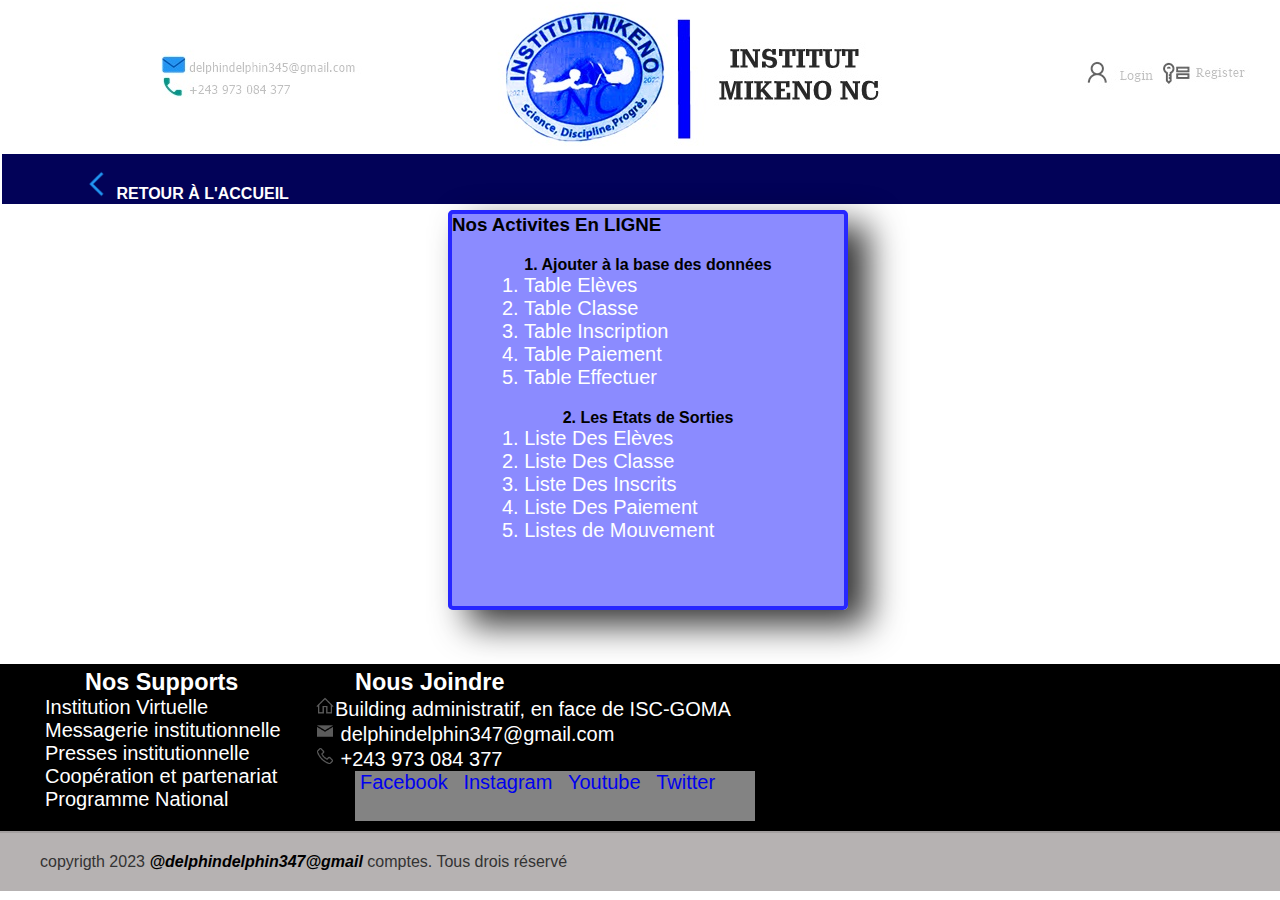
<file: ACTIVITESCOLAIRE.html>
<!DOCTYPE html>
<html lang="en">
<head>
    <meta charset="UTF-8">
    <meta name="viewport" content="width=device-width, initial-scale=1.0">
    <title>Activites Scolaires</title>
    <Link rel="stylesheet" href="EnsStyl.css">
</head>
<body>
    
    <div id = "Header">
        <div class="Menu">
            
            <ul>
                <li class="title"> <a href="Index.html"><img src="icons8_Back_2.ico" alt="Retour"> Retour à l'Accueil</a></li>   
            </ul> 
        </div>
    </div>
<div id="Activites">
    <form >
        <fieldset>
            <table align="Center" >
            <h3>Nos Activites <span>En LIGNE</span></h3>
            <div id="liens">
                <h4>1. Ajouter à la base des données</h4>
                <ul id="links">
                    <li> <a href="Eleves.php"> 1. Table Elèves</a></li>
                    <li><a href="Classe.php">2. Table Classe</a></li>
                    <li><a href="Inscrir.php">3. Table Inscription</a></li>
                    <li><a href="Paiement.php">4. Table Paiement</a></li>
                    <li><a href="Effectuer.php">5. Table Effectuer</a></li>
                    <h4>2. Les Etats de Sorties</h4>
                    <li> <a href="RapportEleve.php"> 1. Liste Des Elèves</a></li>
                    <li><a href="RapportClasse.php">2. Liste Des Classe</a></li>
                    <li><a href="RapportInscrir.php">3. Liste Des Inscrits</a></li>
                    <li><a href="RapportPaiement.php">4. Liste Des Paiement</a></li>
                    <li><a href="RapportEffectuer.php">5. Listes de Mouvement</a></li>
    
                </ul>
            </div>
            
        </fieldset>


    </form>
    </table>
   
</div>
   <br>
   <br>
   <br>
</body>
<footer>
    <div class="Contenu-footer">
        <div class="bloc footer-support">
            <h3>Nos Supports</h3>
            <ul class="liste-support">
                <li> <a href="#">Institution Virtuelle</a> </li>
                <li> <a href="#">Messagerie institutionnelle</a> </li>
                <li> <a href="#">Presses institutionnelle</a> </li>
                 <li> <a href="#">Coopération et partenariat</a> </li>
                <li> <a href="#">Programme National</a> </li>
            </ul>
        </div>
        <div class="blocfooter-joindre">
            <h3>Nous Joindre</h3>
            <ul class="liste-joindre">
                <li> <a href="#"> <img class="Icon" src="icons8_Home_64px.png" width="20px" alt="Home">Building administratif, en face de ISC-GOMA</a> </li>
                <li> <a href="#"><img class="Icon" src="icons8_Envelope_64px.png" width="20px" alt="Mail"> delphindelphin347@gmail.com</a> </li>
                <li> <a href="#"> <img class="Icon" src="icons8_Phone_64px_1.png" width="20px" alt="Telephone"> +243 973 084 377</a> </li>
            </ul>
            <div id="borderpied">
                <ul>
                    <li class="bpied"><a href="#">Facebook</a></li>
                    <li class="bpied"><a href="#">Instagram</a></li>
                    <li class="bpied"><a href="#">Youtube</a></li>
                    <li class="bpied"><a href="#">Twitter</a></li>
                </ul>
            </div>
        </div>
    </div>
    <div class="copyrigth">
        <p>copyrigth 2023 <a href = "#"> @delphindelphin347@gmail</a> comptes. Tous drois réservé</p>
    </div>
</footer>
</html>
</file>
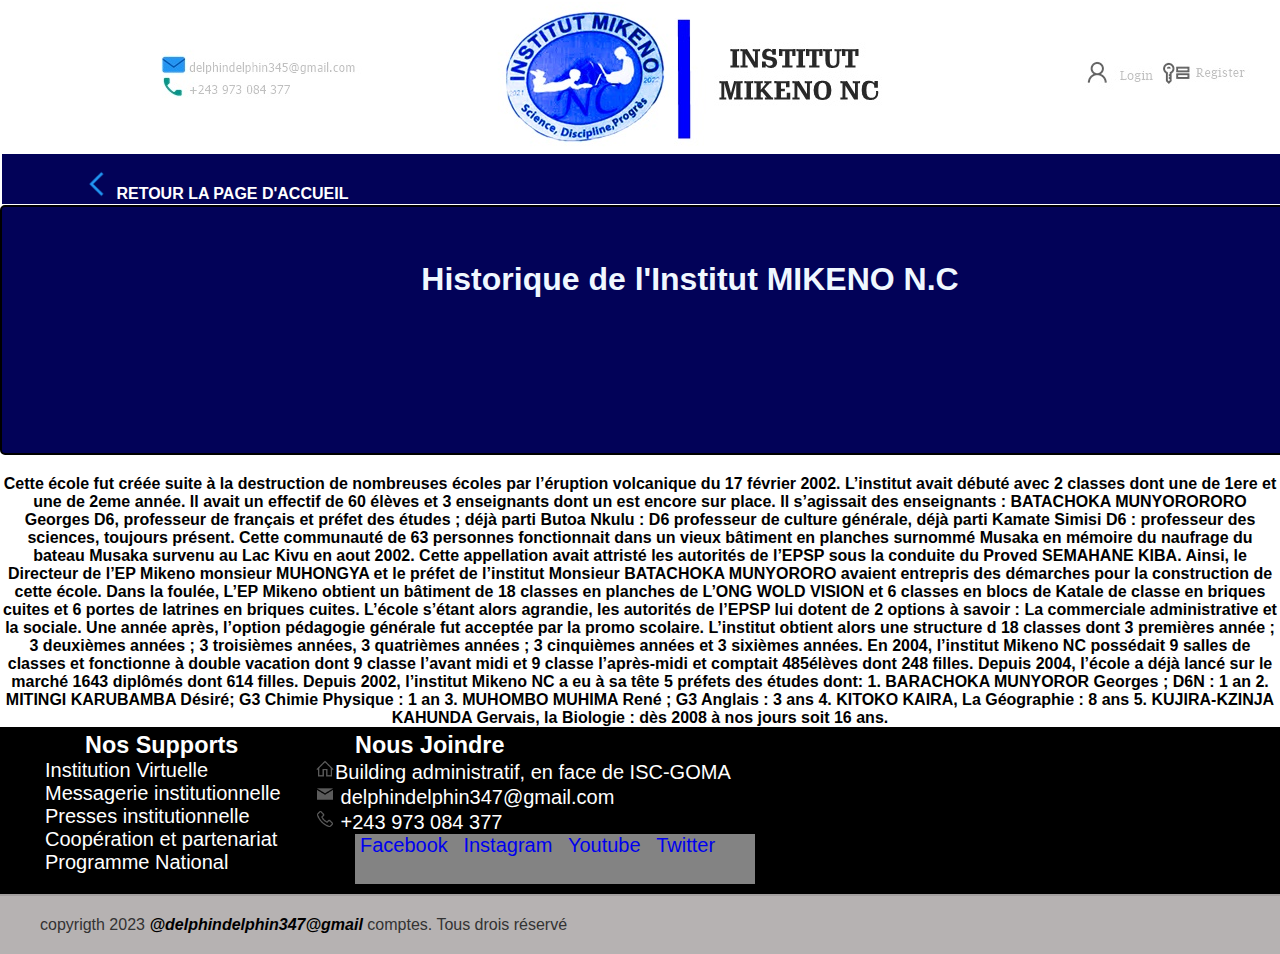
<file: Historique.html>
<!DOCTYPE html>
<html lang="en">
<head>
    <meta charset="UTF-8">
    <meta name="viewport" content="width=device-width, initial-scale=1.0">
    <title>Historique</title>
    <Link rel="stylesheet" href="histori.css">
</head>
<body>
    <div id = "Header">
        <div class="Menu">
            <ul>
                <li class="title"> <a href="Index.html"><img src="icons8_Back_2.ico" alt="Retour"> Retour la page D'accueil</a></li>   
            </ul> 
        </div>
    </div>
    
<div id="part1">
    <br>
    <br>
    <br>
    <h1>Historique de l'Institut MIKENO N.C</h1></div>
<div id="part2"><h4>Cette école fut créée suite à la destruction de nombreuses écoles par l’éruption volcanique du 17 février 2002.
    L’institut avait débuté avec 2 classes dont une de 1ere et une de 2eme année. Il avait un effectif de 60 élèves et 3 enseignants dont un est encore sur place. 
    Il s’agissait des enseignants :
    BATACHOKA MUNYORORORO Georges D6, professeur de français et préfet des études ; déjà parti
    Butoa Nkulu : D6 professeur de culture générale, déjà parti
    Kamate Simisi D6 : professeur des sciences, toujours présent.
    Cette communauté de 63 personnes fonctionnait dans un vieux bâtiment en planches surnommé Musaka en mémoire du naufrage du bateau Musaka survenu au Lac Kivu en aout 2002. Cette appellation avait attristé les autorités de l’EPSP sous la conduite du Proved SEMAHANE KIBA.
    Ainsi, le Directeur de l’EP Mikeno monsieur MUHONGYA et le préfet de l’institut Monsieur BATACHOKA MUNYORORO avaient entrepris des démarches pour la construction de cette école. Dans la foulée, L’EP Mikeno obtient un bâtiment de 18 classes en planches de L’ONG WOLD VISION et 6 classes en blocs de Katale de classe en briques cuites et 6 portes de latrines en briques cuites. L’école s’étant alors agrandie, les autorités de l’EPSP lui dotent de 2 options à savoir : La commerciale administrative et la sociale. Une année après, l’option pédagogie générale fut acceptée par la promo scolaire. L’institut obtient alors une structure d 18 classes dont 3 premières année ; 3 deuxièmes années ; 3 troisièmes années, 3 quatrièmes années ; 3 cinquièmes années et 3 sixièmes années.
    En 2004, l’institut Mikeno NC possédait 9 salles de classes et fonctionne à double vacation dont 9 classe l’avant midi et 9 classe l’après-midi et comptait 485élèves dont 248 filles. Depuis 2004, l’école a déjà lancé sur le marché 1643 diplômés dont 614 filles.
    Depuis 2002, l’institut Mikeno NC a eu à sa tête 5 préfets des études dont: 
    
    1. BARACHOKA MUNYOROR Georges ; D6N : 1 an
    2. MITINGI KARUBAMBA Désiré; G3 Chimie Physique : 1 an
    3. MUHOMBO MUHIMA René ; G3 Anglais : 3 ans
    4. KITOKO KAIRA, La Géographie : 8 ans
    5. KUJIRA-KZINJA KAHUNDA Gervais, la Biologie : dès 2008 à nos jours soit 16 ans.
    </h4></div>
<div id="part3"></div>
<div id="part4"></div>
<div id="part5"></div>




</body>
<footer>
    <div class="Contenu-footer">
        <div class="bloc footer-support">
            <h3>Nos Supports</h3>
            <ul class="liste-support">
                <li> <a href="#">Institution Virtuelle</a> </li>
                <li> <a href="#">Messagerie institutionnelle</a> </li>
                <li> <a href="#">Presses institutionnelle</a> </li>
                 <li> <a href="#">Coopération et partenariat</a> </li>
                <li> <a href="#">Programme National</a> </li>
            </ul>
        </div>
        <div class="blocfooter-joindre">
            <h3>Nous Joindre</h3>
            <ul class="liste-joindre">
                <li> <a href="#"> <img class="Icon" src="icons8_Home_64px.png" width="20px" alt="Home">Building administratif, en face de ISC-GOMA</a> </li>
                <li> <a href="#"><img class="Icon" src="icons8_Envelope_64px.png" width="20px" alt="Mail"> delphindelphin347@gmail.com</a> </li>
                <li> <a href="#"> <img class="Icon" src="icons8_Phone_64px_1.png" width="20px" alt="Telephone"> +243 973 084 377</a> </li>
            </ul>
            <div id="borderpied">
                <ul>
                    <li class="bpied"><a href="#">Facebook</a></li>
                    <li class="bpied"><a href="#">Instagram</a></li>
                    <li class="bpied"><a href="#">Youtube</a></li>
                    <li class="bpied"><a href="#">Twitter</a></li>
                </ul>
            </div>
        </div>
    </div>
    <div class="copyrigth">
        <p>copyrigth 2023 <a href = "#"> @delphindelphin347@gmail</a> comptes. Tous drois réservé</p>
    </div>
</footer>
</html>
</file>
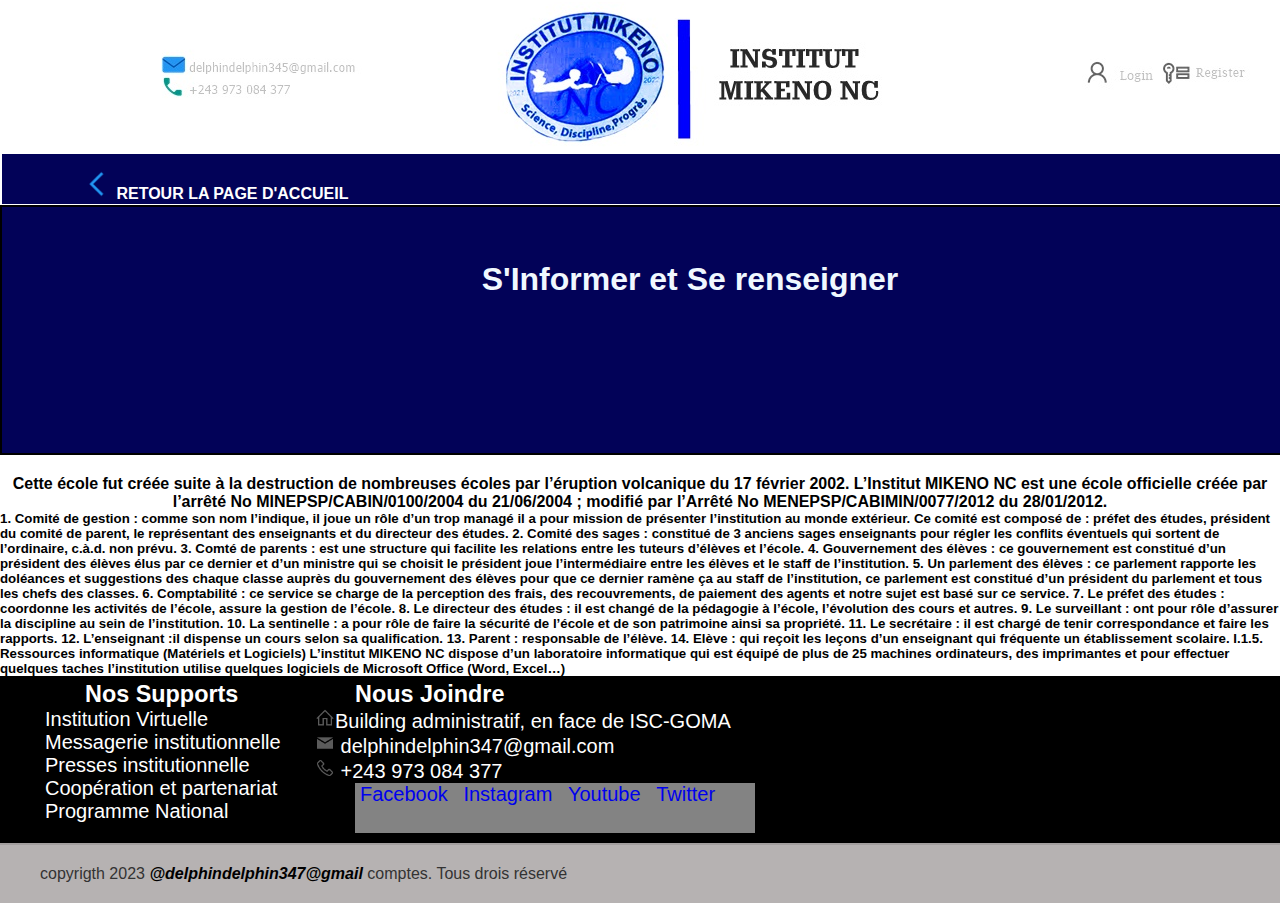
<file: informer.html>
<!DOCTYPE html>
<html lang="en">
<head>
    <meta charset="UTF-8">
    <meta name="viewport" content="width=device-width, initial-scale=1.0">
    <title>Qui Sommes-Nous?</title>
    <Link rel="stylesheet" href="Quisomme.css">
</head>
<body>
    <div id = "Header">
        <div class="Menu">
            <ul>
                <li class="title"> <a href="Index.html"><img src="icons8_Back_2.ico" alt="Retour"> Retour la page D'accueil</a></li>   
            </ul> 
        </div>
    </div>
    
<div id="part1">
    <br>
    <br>
    <br>
    <h1>S'Informer et Se renseigner</h1></div>
<div id="part2"><h4>Cette école fut créée suite à la destruction de nombreuses écoles par l’éruption volcanique du 17 février 2002.
    L’Institut MIKENO NC est une école officielle créée par l’arrêté No MINEPSP/CABIN/0100/2004 du 21/06/2004 ; modifié par l’Arrêté No MENEPSP/CABIMIN/0077/2012 du 28/01/2012.
    </h4>
    <h5>1. Comité de gestion : comme son nom l’indique, il joue un rôle d’un trop managé il a pour mission de présenter l’institution au monde extérieur. Ce comité est composé de : préfet des études, président du comité de parent, le représentant des enseignants et du directeur des études.
        2. Comité des sages : constitué de 3 anciens sages enseignants pour régler les conflits éventuels qui sortent de l’ordinaire, c.à.d. non prévu.
        3. Comté de parents : est une structure qui facilite les relations entre les tuteurs d’élèves et l’école.
        4. Gouvernement des élèves : ce gouvernement est constitué d’un président des élèves élus par ce dernier et d’un ministre qui se choisit le président joue l’intermédiaire entre les élèves et le staff de l’institution. 
        5. Un parlement des élèves : ce parlement rapporte les doléances et suggestions des chaque classe auprès du gouvernement des élèves pour que ce dernier ramène ça au staff de l’institution, ce parlement est constitué d’un président du parlement et tous les chefs des classes.
        6. Comptabilité : ce service se charge de la perception des frais, des recouvrements, de paiement des agents et notre sujet est basé sur ce service.
        7. Le préfet des études : coordonne les activités de l’école, assure la gestion de l’école.
        8. Le directeur des études : il est changé de la pédagogie à l’école, l’évolution des cours et autres.
        9. Le surveillant : ont pour rôle d’assurer la discipline au sein de l’institution.
        10. La sentinelle : a pour rôle de faire la sécurité de l’école et de son patrimoine ainsi sa propriété.
        11. Le secrétaire : il est chargé de tenir correspondance et faire les rapports.
        12. L’enseignant :il dispense un cours selon sa qualification.
        13. Parent : responsable de l’élève.
        14. Elève : qui reçoit les leçons d’un enseignant qui fréquente un établissement scolaire.
         I.1.5. Ressources informatique (Matériels et Logiciels)
            L’institut MIKENO NC dispose d’un laboratoire informatique qui est équipé de plus de 25 machines ordinateurs, des imprimantes et pour effectuer quelques taches l’institution utilise quelques logiciels de Microsoft Office (Word, Excel…)
        </h5>
</div>
<div id="part3"></div>
<div id="part4"></div>
<div id="part5"></div>




</body>
<footer>
    <div class="Contenu-footer">
        <div class="bloc footer-support">
            <h3>Nos Supports</h3>
            <ul class="liste-support">
                <li> <a href="#">Institution Virtuelle</a> </li>
                <li> <a href="#">Messagerie institutionnelle</a> </li>
                <li> <a href="#">Presses institutionnelle</a> </li>
                 <li> <a href="#">Coopération et partenariat</a> </li>
                <li> <a href="#">Programme National</a> </li>
            </ul>
        </div>
        <div class="blocfooter-joindre">
            <h3>Nous Joindre</h3>
            <ul class="liste-joindre">
                <li> <a href="#"> <img class="Icon" src="icons8_Home_64px.png" width="20px" alt="Home">Building administratif, en face de ISC-GOMA</a> </li>
                <li> <a href="#"><img class="Icon" src="icons8_Envelope_64px.png" width="20px" alt="Mail"> delphindelphin347@gmail.com</a> </li>
                <li> <a href="#"> <img class="Icon" src="icons8_Phone_64px_1.png" width="20px" alt="Telephone"> +243 973 084 377</a> </li>
            </ul>
            <div id="borderpied">
                <ul>
                    <li class="bpied"><a href="#">Facebook</a></li>
                    <li class="bpied"><a href="#">Instagram</a></li>
                    <li class="bpied"><a href="#">Youtube</a></li>
                    <li class="bpied"><a href="#">Twitter</a></li>
                </ul>
            </div>
        </div>
    </div>
    <div class="copyrigth">
        <p>copyrigth 2023 <a href = "#"> @delphindelphin347@gmail</a> comptes. Tous drois réservé</p>
    </div>
</footer>
</html>
</file>
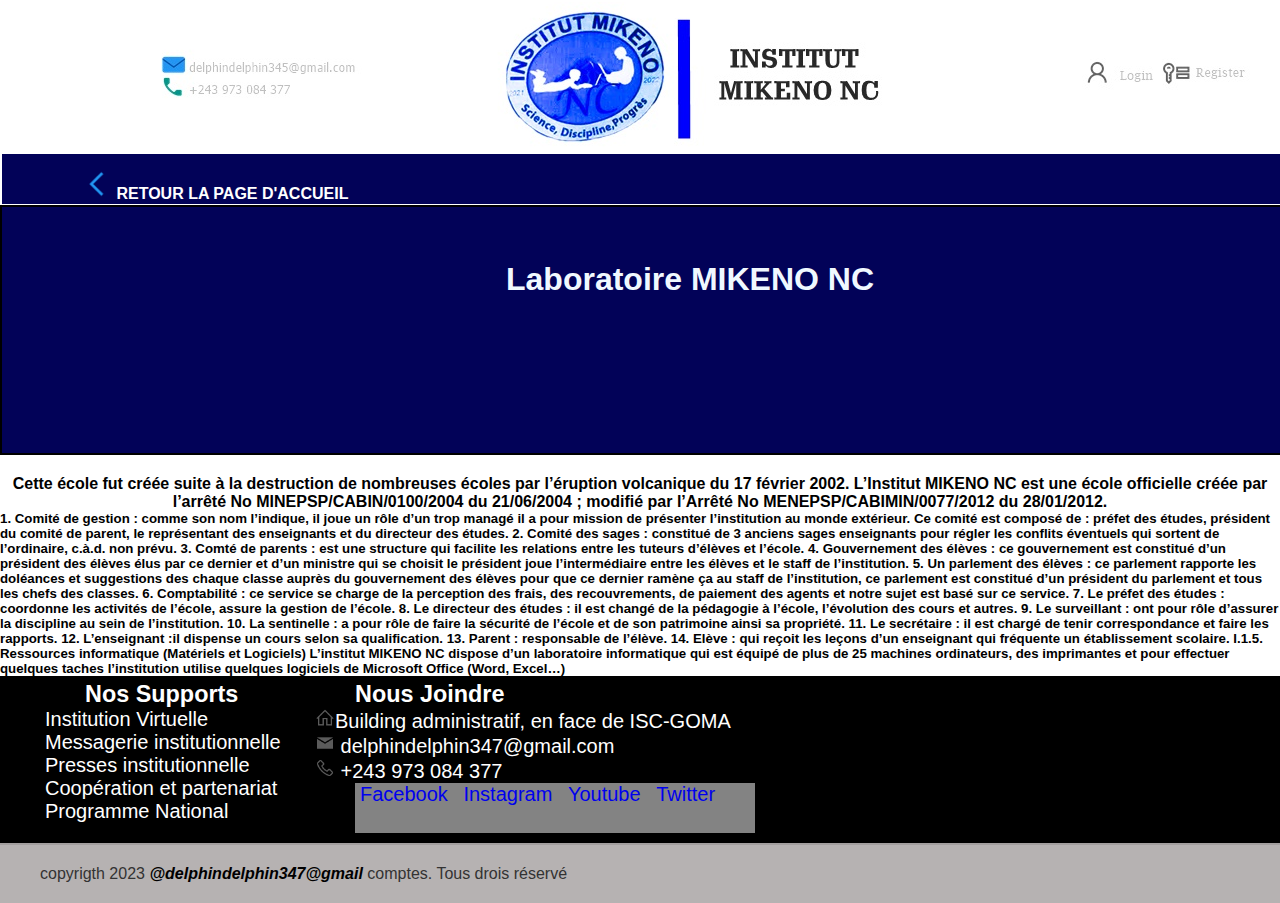
<file: labo.html>
<!DOCTYPE html>
<html lang="en">
<head>
    <meta charset="UTF-8">
    <meta name="viewport" content="width=device-width, initial-scale=1.0">
    <title>Qui Sommes-Nous?</title>
    <Link rel="stylesheet" href="Quisomme.css">
</head>
<body>
    <div id = "Header">
        <div class="Menu">
            <ul>
                <li class="title"> <a href="Index.html"><img src="icons8_Back_2.ico" alt="Retour"> Retour la page D'accueil</a></li>   
            </ul> 
        </div>
    </div>
    
<div id="part1">
    <br>
    <br>
    <br>
    <h1>Laboratoire MIKENO NC</h1></div>
<div id="part2"><h4>Cette école fut créée suite à la destruction de nombreuses écoles par l’éruption volcanique du 17 février 2002.
    L’Institut MIKENO NC est une école officielle créée par l’arrêté No MINEPSP/CABIN/0100/2004 du 21/06/2004 ; modifié par l’Arrêté No MENEPSP/CABIMIN/0077/2012 du 28/01/2012.
    </h4>
    <h5>1. Comité de gestion : comme son nom l’indique, il joue un rôle d’un trop managé il a pour mission de présenter l’institution au monde extérieur. Ce comité est composé de : préfet des études, président du comité de parent, le représentant des enseignants et du directeur des études.
        2. Comité des sages : constitué de 3 anciens sages enseignants pour régler les conflits éventuels qui sortent de l’ordinaire, c.à.d. non prévu.
        3. Comté de parents : est une structure qui facilite les relations entre les tuteurs d’élèves et l’école.
        4. Gouvernement des élèves : ce gouvernement est constitué d’un président des élèves élus par ce dernier et d’un ministre qui se choisit le président joue l’intermédiaire entre les élèves et le staff de l’institution. 
        5. Un parlement des élèves : ce parlement rapporte les doléances et suggestions des chaque classe auprès du gouvernement des élèves pour que ce dernier ramène ça au staff de l’institution, ce parlement est constitué d’un président du parlement et tous les chefs des classes.
        6. Comptabilité : ce service se charge de la perception des frais, des recouvrements, de paiement des agents et notre sujet est basé sur ce service.
        7. Le préfet des études : coordonne les activités de l’école, assure la gestion de l’école.
        8. Le directeur des études : il est changé de la pédagogie à l’école, l’évolution des cours et autres.
        9. Le surveillant : ont pour rôle d’assurer la discipline au sein de l’institution.
        10. La sentinelle : a pour rôle de faire la sécurité de l’école et de son patrimoine ainsi sa propriété.
        11. Le secrétaire : il est chargé de tenir correspondance et faire les rapports.
        12. L’enseignant :il dispense un cours selon sa qualification.
        13. Parent : responsable de l’élève.
        14. Elève : qui reçoit les leçons d’un enseignant qui fréquente un établissement scolaire.
         I.1.5. Ressources informatique (Matériels et Logiciels)
            L’institut MIKENO NC dispose d’un laboratoire informatique qui est équipé de plus de 25 machines ordinateurs, des imprimantes et pour effectuer quelques taches l’institution utilise quelques logiciels de Microsoft Office (Word, Excel…)
        </h5>
</div>
<div id="part3"></div>
<div id="part4"></div>
<div id="part5"></div>




</body>
<footer>
    <div class="Contenu-footer">
        <div class="bloc footer-support">
            <h3>Nos Supports</h3>
            <ul class="liste-support">
                <li> <a href="#">Institution Virtuelle</a> </li>
                <li> <a href="#">Messagerie institutionnelle</a> </li>
                <li> <a href="#">Presses institutionnelle</a> </li>
                 <li> <a href="#">Coopération et partenariat</a> </li>
                <li> <a href="#">Programme National</a> </li>
            </ul>
        </div>
        <div class="blocfooter-joindre">
            <h3>Nous Joindre</h3>
            <ul class="liste-joindre">
                <li> <a href="#"> <img class="Icon" src="icons8_Home_64px.png" width="20px" alt="Home">Building administratif, en face de ISC-GOMA</a> </li>
                <li> <a href="#"><img class="Icon" src="icons8_Envelope_64px.png" width="20px" alt="Mail"> delphindelphin347@gmail.com</a> </li>
                <li> <a href="#"> <img class="Icon" src="icons8_Phone_64px_1.png" width="20px" alt="Telephone"> +243 973 084 377</a> </li>
            </ul>
            <div id="borderpied">
                <ul>
                    <li class="bpied"><a href="#">Facebook</a></li>
                    <li class="bpied"><a href="#">Instagram</a></li>
                    <li class="bpied"><a href="#">Youtube</a></li>
                    <li class="bpied"><a href="#">Twitter</a></li>
                </ul>
            </div>
        </div>
    </div>
    <div class="copyrigth">
        <p>copyrigth 2023 <a href = "#"> @delphindelphin347@gmail</a> comptes. Tous drois réservé</p>
    </div>
</footer>
</html>
</file>
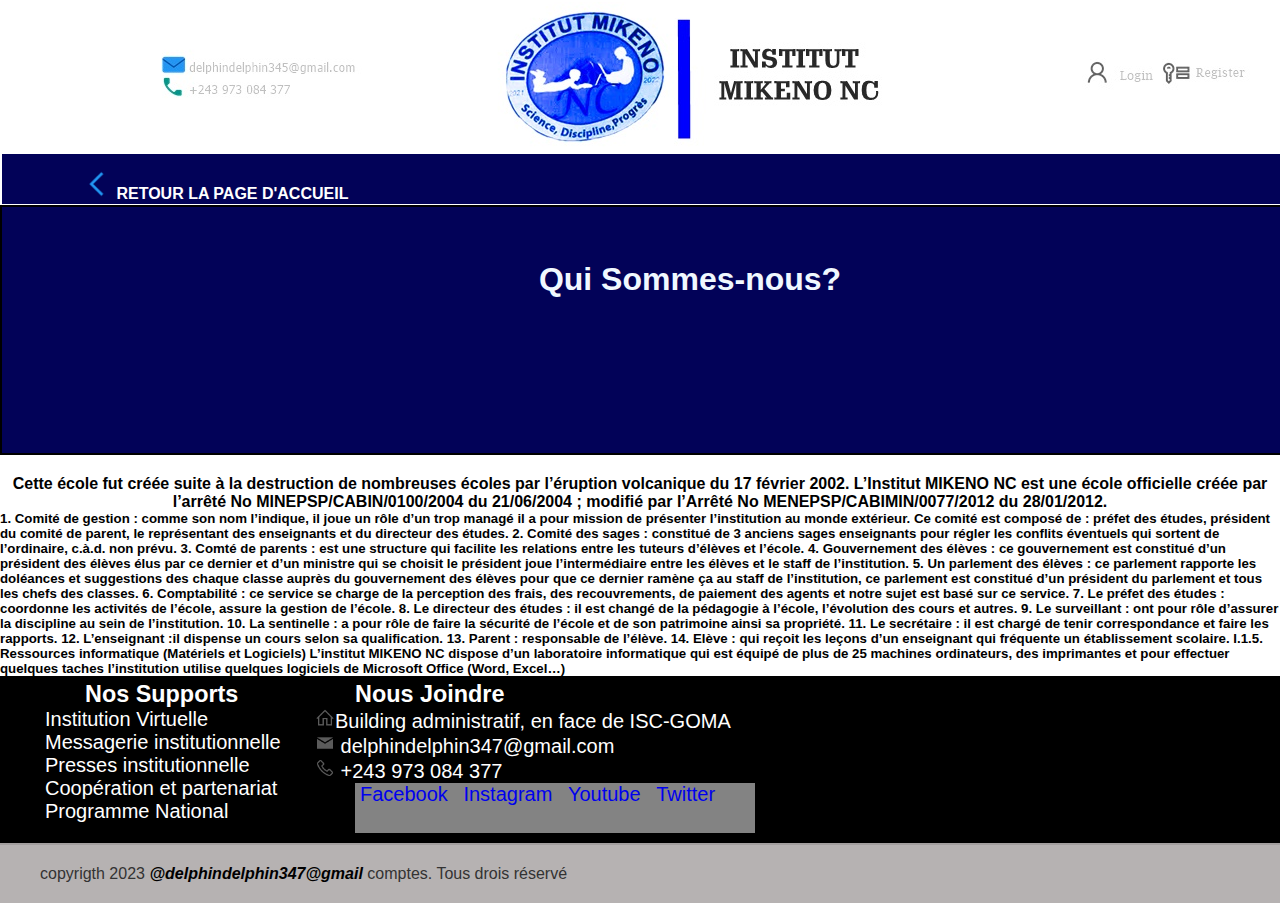
<file: QuiSomme.html>
<!DOCTYPE html>
<html lang="en">
<head>
    <meta charset="UTF-8">
    <meta name="viewport" content="width=device-width, initial-scale=1.0">
    <title>Qui Sommes-Nous?</title>
    <Link rel="stylesheet" href="Quisomme.css">
</head>
<body>
    <div id = "Header">
        <div class="Menu">
            <ul>
                <li class="title"> <a href="Index.html"><img src="icons8_Back_2.ico" alt="Retour"> Retour la page D'accueil</a></li>   
            </ul> 
        </div>
    </div>
    
<div id="part1">
    <br>
    <br>
    <br>
    <h1>Qui Sommes-nous?</h1></div>
<div id="part2"><h4>Cette école fut créée suite à la destruction de nombreuses écoles par l’éruption volcanique du 17 février 2002.
    L’Institut MIKENO NC est une école officielle créée par l’arrêté No MINEPSP/CABIN/0100/2004 du 21/06/2004 ; modifié par l’Arrêté No MENEPSP/CABIMIN/0077/2012 du 28/01/2012.
    </h4>
    <h5>1. Comité de gestion : comme son nom l’indique, il joue un rôle d’un trop managé il a pour mission de présenter l’institution au monde extérieur. Ce comité est composé de : préfet des études, président du comité de parent, le représentant des enseignants et du directeur des études.
        2. Comité des sages : constitué de 3 anciens sages enseignants pour régler les conflits éventuels qui sortent de l’ordinaire, c.à.d. non prévu.
        3. Comté de parents : est une structure qui facilite les relations entre les tuteurs d’élèves et l’école.
        4. Gouvernement des élèves : ce gouvernement est constitué d’un président des élèves élus par ce dernier et d’un ministre qui se choisit le président joue l’intermédiaire entre les élèves et le staff de l’institution. 
        5. Un parlement des élèves : ce parlement rapporte les doléances et suggestions des chaque classe auprès du gouvernement des élèves pour que ce dernier ramène ça au staff de l’institution, ce parlement est constitué d’un président du parlement et tous les chefs des classes.
        6. Comptabilité : ce service se charge de la perception des frais, des recouvrements, de paiement des agents et notre sujet est basé sur ce service.
        7. Le préfet des études : coordonne les activités de l’école, assure la gestion de l’école.
        8. Le directeur des études : il est changé de la pédagogie à l’école, l’évolution des cours et autres.
        9. Le surveillant : ont pour rôle d’assurer la discipline au sein de l’institution.
        10. La sentinelle : a pour rôle de faire la sécurité de l’école et de son patrimoine ainsi sa propriété.
        11. Le secrétaire : il est chargé de tenir correspondance et faire les rapports.
        12. L’enseignant :il dispense un cours selon sa qualification.
        13. Parent : responsable de l’élève.
        14. Elève : qui reçoit les leçons d’un enseignant qui fréquente un établissement scolaire.
         I.1.5. Ressources informatique (Matériels et Logiciels)
            L’institut MIKENO NC dispose d’un laboratoire informatique qui est équipé de plus de 25 machines ordinateurs, des imprimantes et pour effectuer quelques taches l’institution utilise quelques logiciels de Microsoft Office (Word, Excel…)
        </h5>
</div>
<div id="part3"></div>
<div id="part4"></div>
<div id="part5"></div>




</body>
<footer>
    <div class="Contenu-footer">
        <div class="bloc footer-support">
            <h3>Nos Supports</h3>
            <ul class="liste-support">
                <li> <a href="#">Institution Virtuelle</a> </li>
                <li> <a href="#">Messagerie institutionnelle</a> </li>
                <li> <a href="#">Presses institutionnelle</a> </li>
                 <li> <a href="#">Coopération et partenariat</a> </li>
                <li> <a href="#">Programme National</a> </li>
            </ul>
        </div>
        <div class="blocfooter-joindre">
            <h3>Nous Joindre</h3>
            <ul class="liste-joindre">
                <li> <a href="#"> <img class="Icon" src="icons8_Home_64px.png" width="20px" alt="Home">Building administratif, en face de ISC-GOMA</a> </li>
                <li> <a href="#"><img class="Icon" src="icons8_Envelope_64px.png" width="20px" alt="Mail"> delphindelphin347@gmail.com</a> </li>
                <li> <a href="#"> <img class="Icon" src="icons8_Phone_64px_1.png" width="20px" alt="Telephone"> +243 973 084 377</a> </li>
            </ul>
            <div id="borderpied">
                <ul>
                    <li class="bpied"><a href="#">Facebook</a></li>
                    <li class="bpied"><a href="#">Instagram</a></li>
                    <li class="bpied"><a href="#">Youtube</a></li>
                    <li class="bpied"><a href="#">Twitter</a></li>
                </ul>
            </div>
        </div>
    </div>
    <div class="copyrigth">
        <p>copyrigth 2023 <a href = "#"> @delphindelphin347@gmail</a> comptes. Tous drois réservé</p>
    </div>
</footer>
</html>
</file>
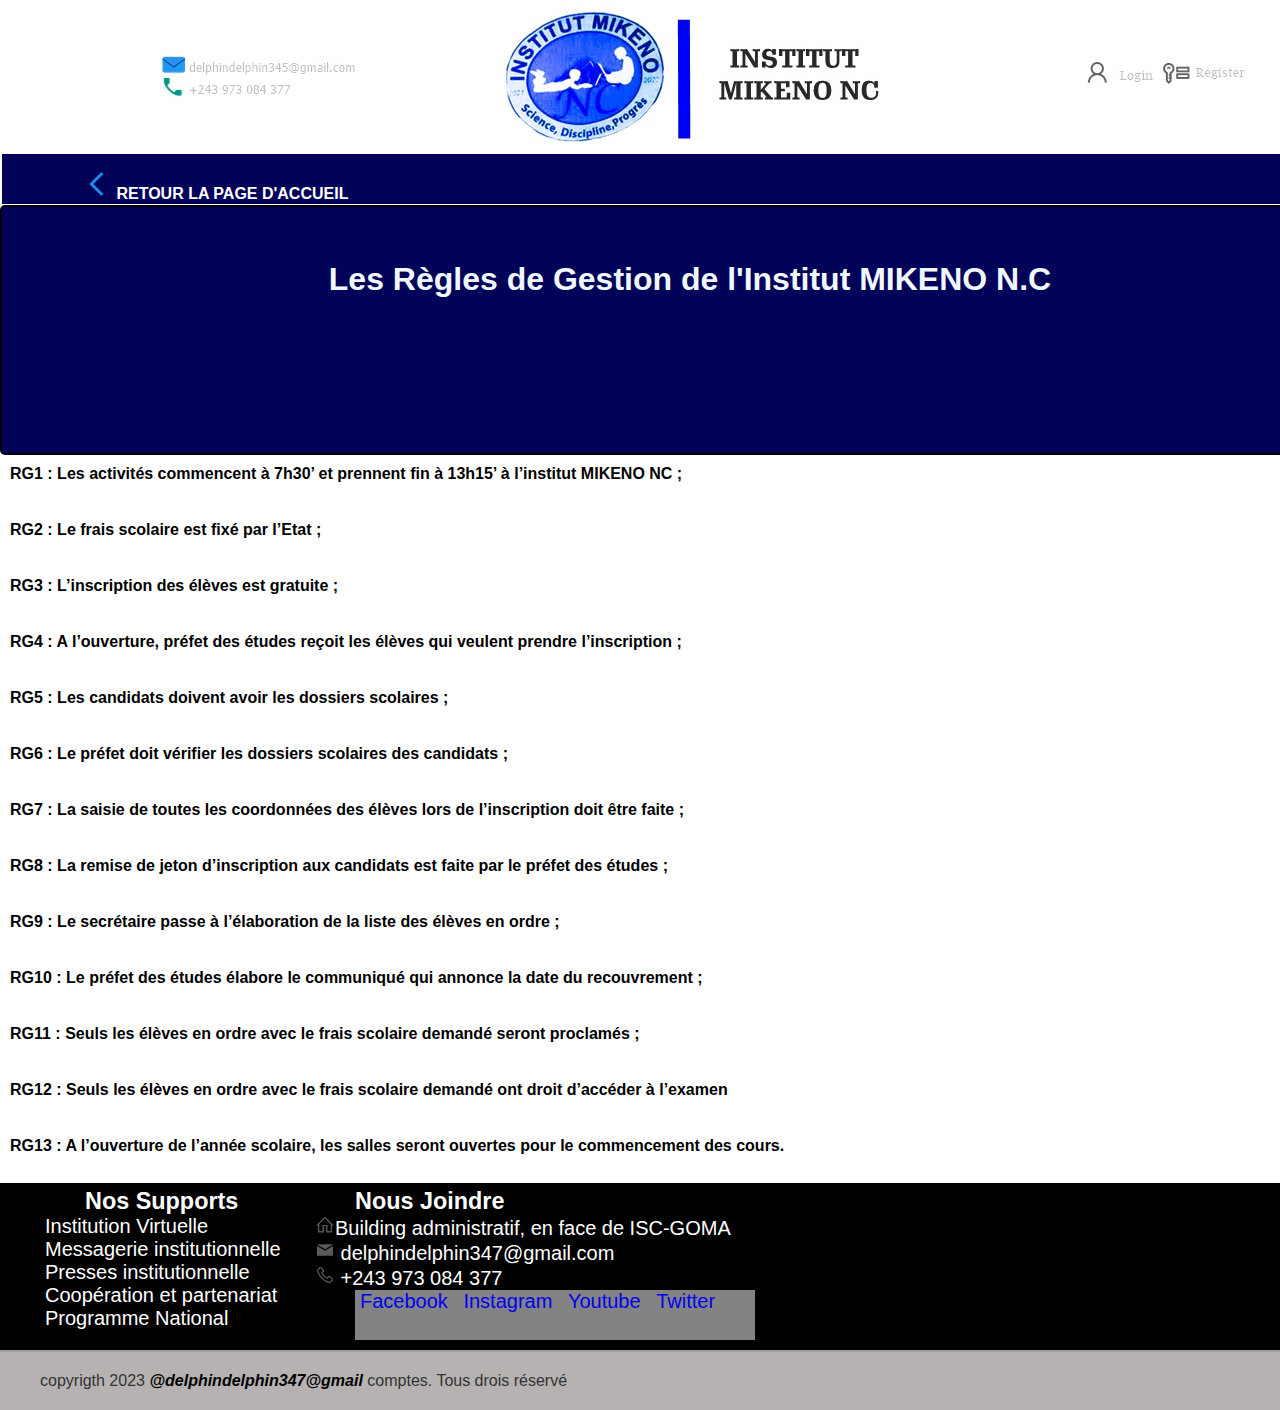
<file: Regle.html>
<!DOCTYPE html>
<html lang="en">
<head>
    <meta charset="UTF-8">
    <meta name="viewport" content="width=device-width, initial-scale=1.0">
    <title>Historique</title>
    <Link rel="stylesheet" href="Regle.css">
</head>
<body>
    <div id = "Header">
        <div class="Menu">
            <ul>
                <li class="title"> <a href="Index.html"><img src="icons8_Back_2.ico" alt="Retour"> Retour la page D'accueil</a></li>   
            </ul> 
        </div>
    </div>
    
<div id="part1">
    <br>
    <br>
    <br>
    <h1>Les Règles de Gestion de l'Institut MIKENO N.C</h1></div>
<div id="part2"><h4>RG1 : Les activités commencent à 7h30’ et prennent fin à 13h15’ à l’institut MIKENO NC ;</h4><br>
    <h4>RG2 : Le frais scolaire est fixé par l’Etat ;</h4><br>
    <h4>RG3 : L’inscription des élèves est gratuite ;</h4><br>
    <h4> RG4 : A l’ouverture, préfet des études reçoit les élèves qui veulent prendre l’inscription ;</h4><br>
    <h4>RG5 : Les candidats doivent avoir les dossiers scolaires ;</h4><br>
    <h4>RG6 : Le préfet doit vérifier les dossiers scolaires des candidats ;</h4><br>
    <h4>RG7 : La saisie de toutes les coordonnées des élèves lors de l’inscription doit être faite ;</h4><br>
    <h4>RG8 : La remise de jeton d’inscription aux candidats est faite par le préfet des études ;</h4><br>
    <h4> RG9 : Le secrétaire passe à l’élaboration de la liste des élèves en ordre ;</h4><br>
    <h4> RG10 : Le préfet des études élabore le communiqué qui annonce la date du recouvrement ;</h4><br>
    <h4>    RG11 : Seuls les élèves en ordre avec le frais scolaire demandé seront proclamés ;</h4><br>
    <h4> RG12 : Seuls les élèves en ordre avec le frais scolaire demandé ont droit d’accéder à l’examen</h4><br>
    <h4>  RG13 : A l’ouverture de l’année scolaire, les salles seront ouvertes pour le commencement des cours.</h4><br>
    
    </h4></div>
<div id="part3"></div>
<div id="part4"></div>
<div id="part5"></div>




</body>
<footer>
    <div class="Contenu-footer">
        <div class="bloc footer-support">
            <h3>Nos Supports</h3>
            <ul class="liste-support">
                <li> <a href="#">Institution Virtuelle</a> </li>
                <li> <a href="#">Messagerie institutionnelle</a> </li>
                <li> <a href="#">Presses institutionnelle</a> </li>
                 <li> <a href="#">Coopération et partenariat</a> </li>
                <li> <a href="#">Programme National</a> </li>
            </ul>
        </div>
        <div class="blocfooter-joindre">
            <h3>Nous Joindre</h3>
            <ul class="liste-joindre">
                <li> <a href="#"> <img class="Icon" src="icons8_Home_64px.png" width="20px" alt="Home">Building administratif, en face de ISC-GOMA</a> </li>
                <li> <a href="#"><img class="Icon" src="icons8_Envelope_64px.png" width="20px" alt="Mail"> delphindelphin347@gmail.com</a> </li>
                <li> <a href="#"> <img class="Icon" src="icons8_Phone_64px_1.png" width="20px" alt="Telephone"> +243 973 084 377</a> </li>
            </ul>
            <div id="borderpied">
                <ul>
                    <li class="bpied"><a href="#">Facebook</a></li>
                    <li class="bpied"><a href="#">Instagram</a></li>
                    <li class="bpied"><a href="#">Youtube</a></li>
                    <li class="bpied"><a href="#">Twitter</a></li>
                </ul>
            </div>
        </div>
    </div>
    <div class="copyrigth">
        <p>copyrigth 2023 <a href = "#"> @delphindelphin347@gmail</a> comptes. Tous drois réservé</p>
    </div>
</footer>
</html>
</file>
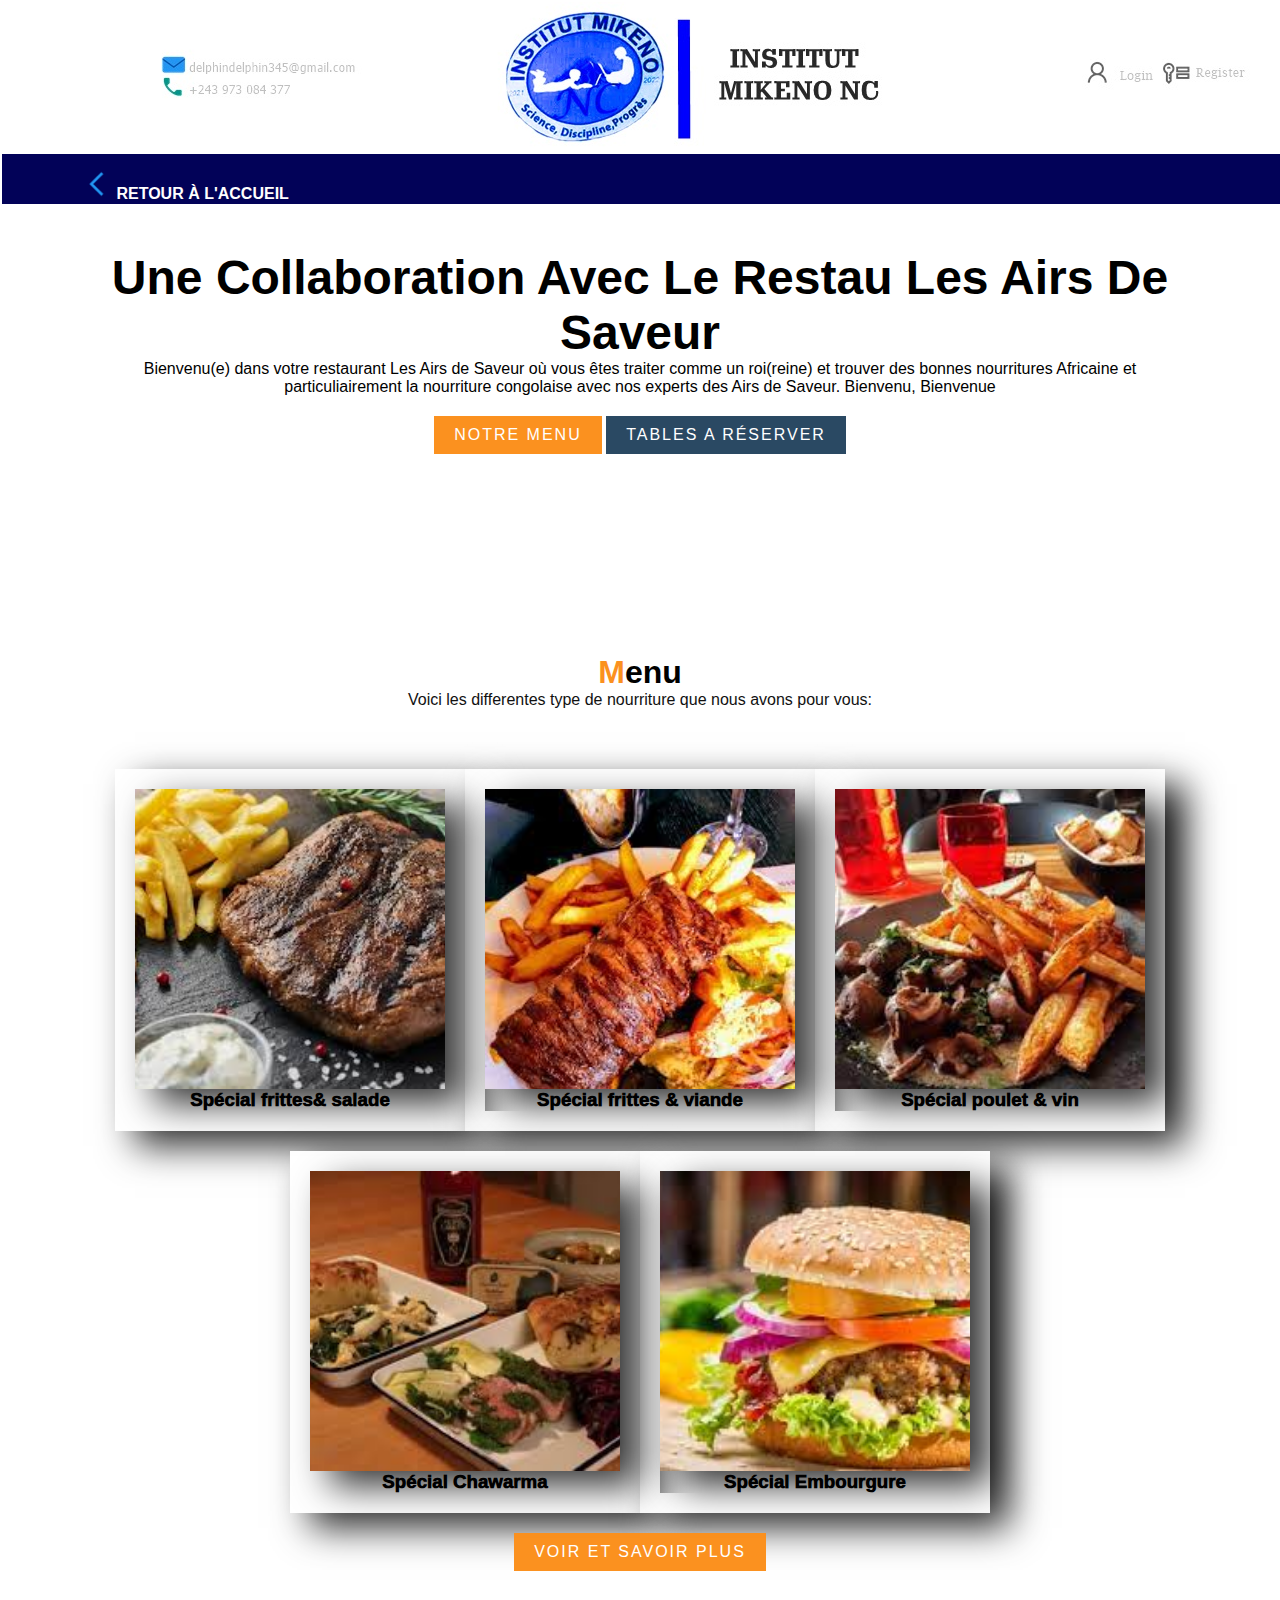
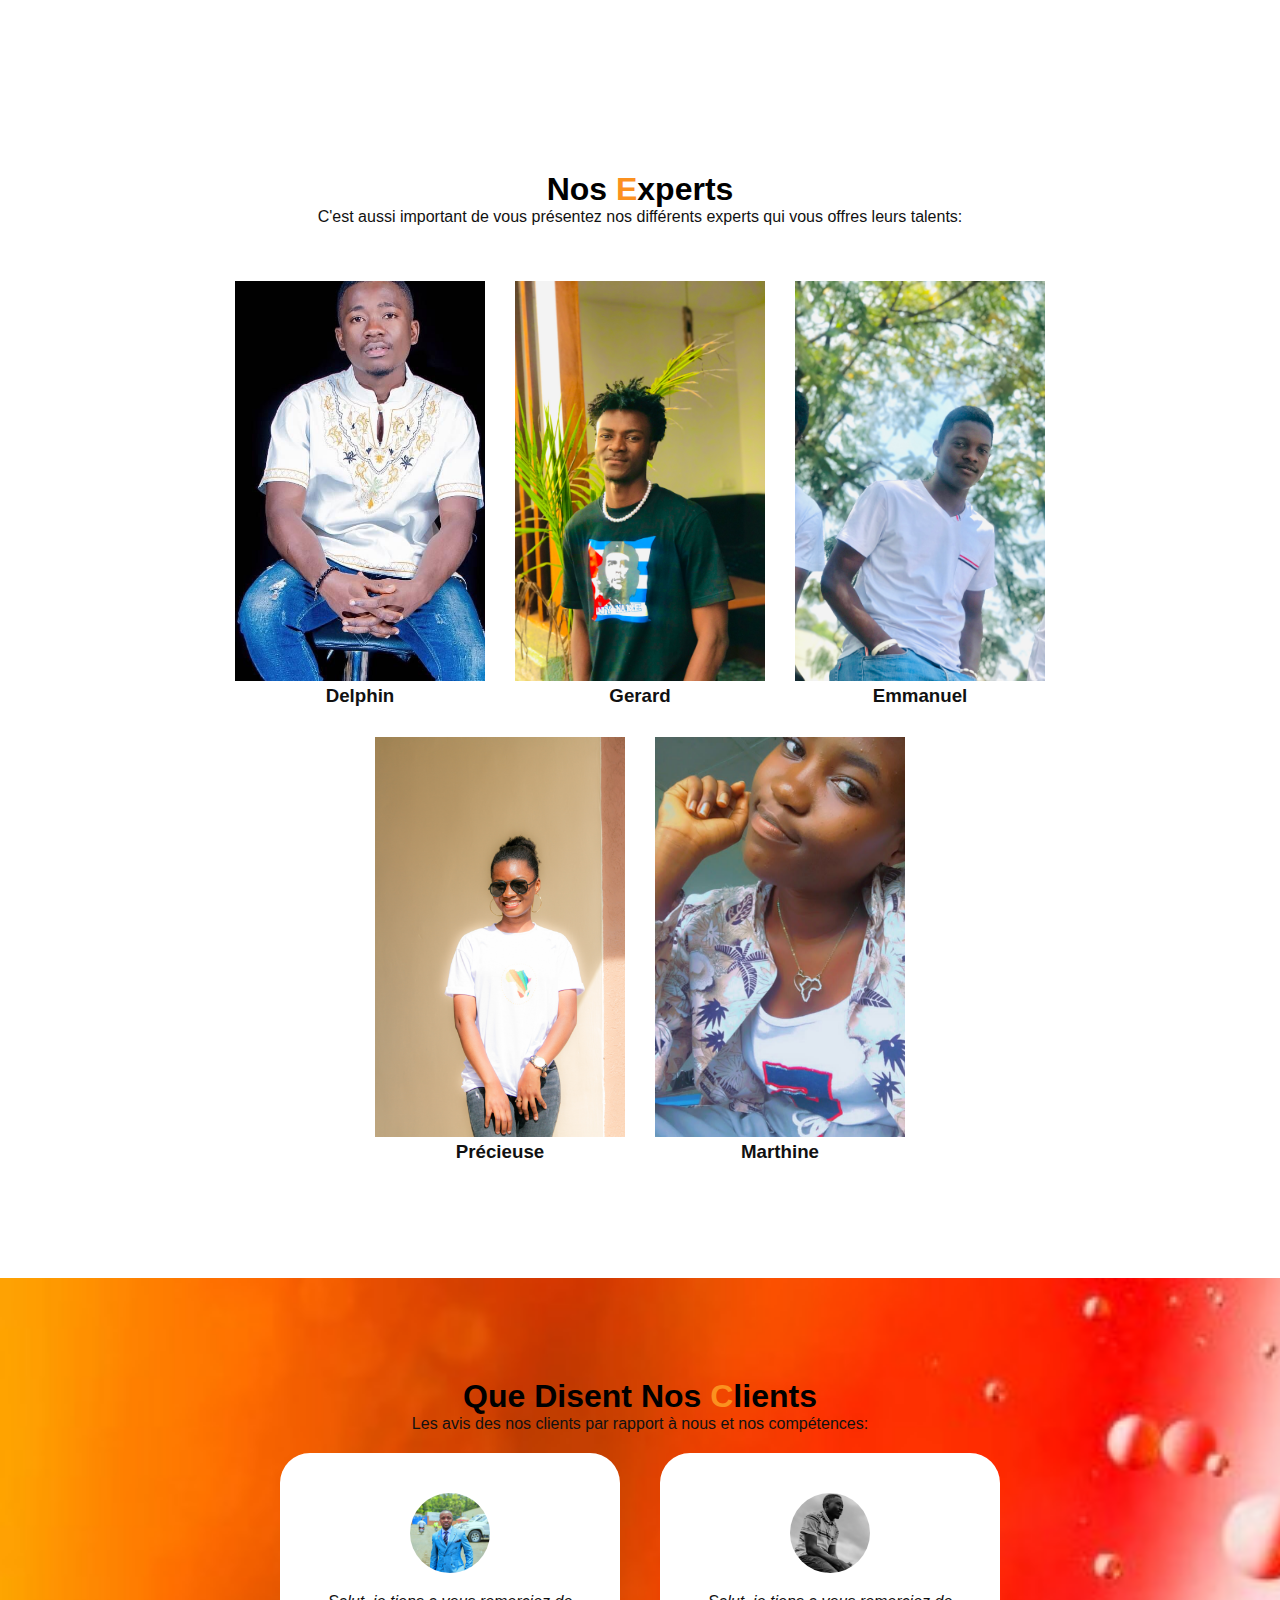
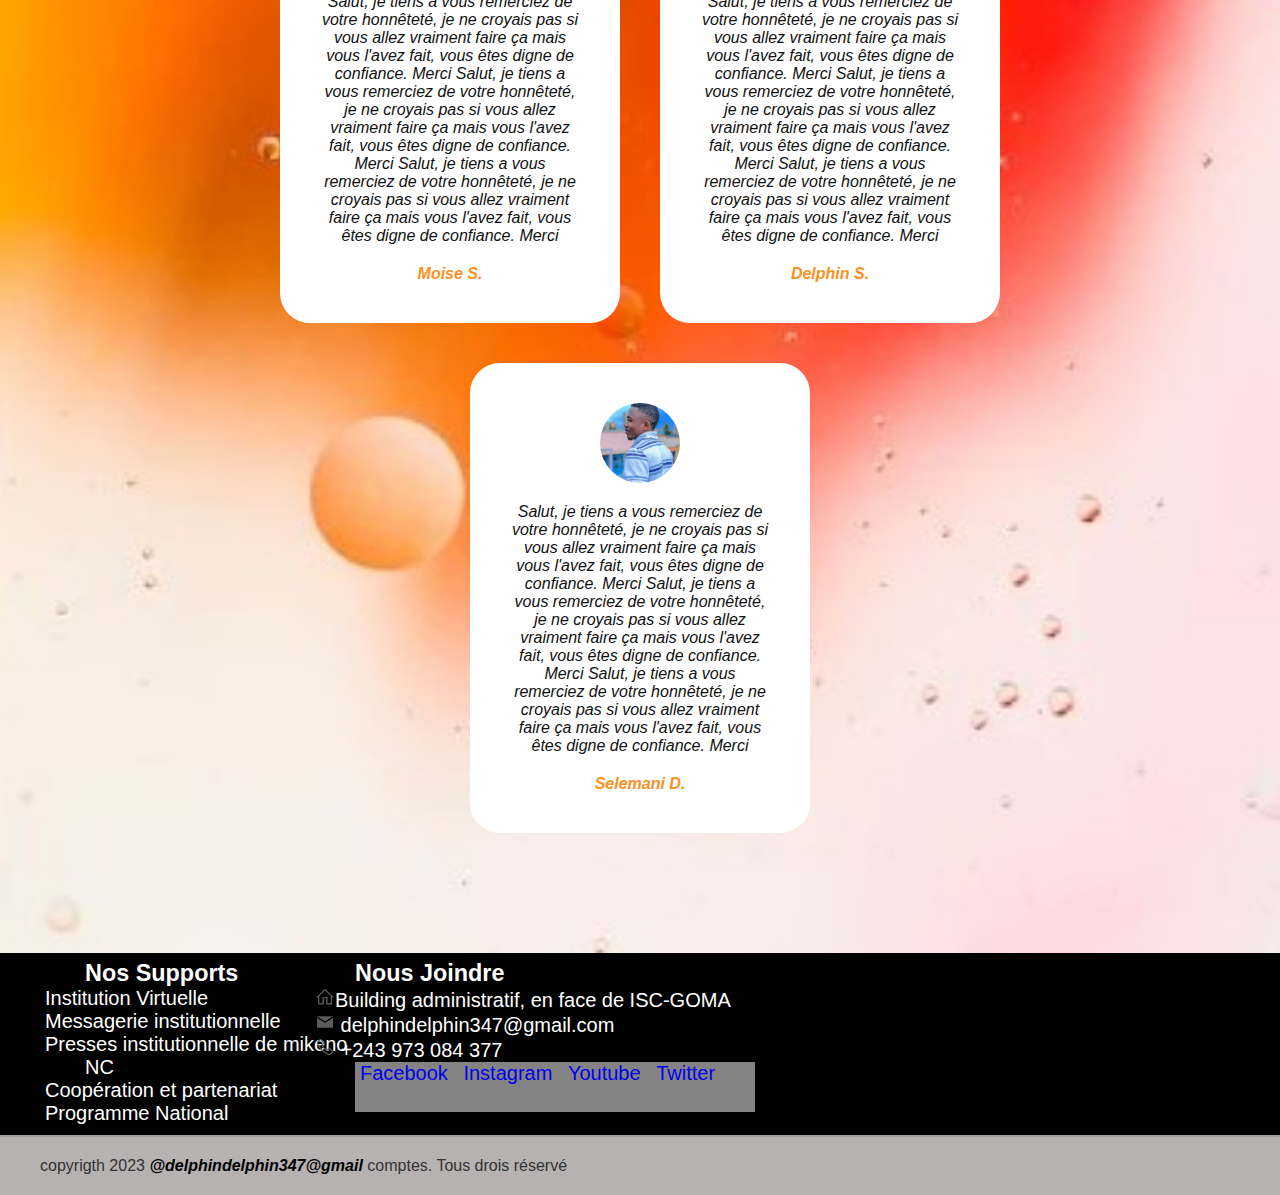
<file: Restau.html>
<!DOCTYPE html>
<html lang="en">
<head>
    <meta charset="UTF-8">
    <meta http-equiv="X-UA-Compatible" content="IE=edge">
    <meta name="viewport" content="width=device-width, initial-scale=1.0">
    <link rel="stylesheet" href="StyleRestau.Css">
    <link rel="preconnect" href="https://fonts.googleapis.com">
    <link rel="preconnect" href="https://fonts.gstatic.com" crossorigin>
    <title>Les Airs de Saveur</title>
</head>
<body>
    
    <div id = "Header">
        <div class="Menu">
            <ul>
                <li class="title"> <a href="Index.html"><img src="icons8_Back_2.ico" alt="Retour"> Retour à l'Accueil<i class="fa fa-angle-down"></i></a></li>   
            </ul> 
        </div>
    </div>
    <section class="Precious" id="Precious">
        <div class="Contenu">
            <h2> Une collaboration avec le restau les Airs de Saveur</h2>
            <p>  Bienvenu(e) dans votre restaurant <span>Les Airs de Saveur</span> où vous êtes traiter comme un 
                roi(reine) et trouver des bonnes nourritures Africaine et particuliairement la nourriture congolaise
                avec nos experts des Airs de Saveur. Bienvenu, Bienvenue
            </p>
            <a href="#" class="btn1">Notre MENU</a>
            <a href="#" class="btn2">Tables a Réserver</a>
        </div>
    </section>
    
<section class="menu" id="menu">
    <div class="title-text"> 
    <h2 class="title"><span>M</span>enu</h2>
    <p>
       Voici les differentes type de nourriture que nous avons pour vous:
    </p>
    </div> 
    <div class="Contenu">
        <div class="box">
            <div class="imbox">
                <img src="./pla2.jpg" alt="image">
            </div>
            <div class="text"> 
                <h3>Spécial frittes& salade</h3>
            </div>
            
         </div> 
         <div class="box">
            <div class="imbox">
                <img src="./plat3.jpg" alt="image">
            </div>
            <div class="text"> 
                <h3>Spécial frittes & viande</h3>
            </div>
            
         </div> 
          <div class="box">
            <div class="imbox">
                <img src="./plat4.jpg" alt="image">
            </div>
            <div class="text"> 
                <h3>Spécial poulet & vin</h3>
            </div>
            
         </div> 
          <div class="box">
            <div class="imbox">
                <img src="./plat5.jpg" alt="image">
            </div>
            <div class="text"> 
                <h3>Spécial Chawarma</h3>
            </div>
         
         </div> 
          <div class="box">
            <div class="imbox">
                <img src="./plat1.jpg" alt="image">
            </div>
            <div class="text"> 
                <h3>Spécial Embourgure</h3>
            </div>
            
         </div> 
  </div> 
  <div class="title-text">
    <a href="#" class="btn1"> Voir et Savoir Plus</a>
  </div>
</section>
<section class="experts" id="experts">
    <div class="title-text"> 
    <h2 class="title">Nos <span>E</span>xperts</h2>
    <p>
      C'est aussi important de vous présentez nos différents experts qui vous offres leurs talents:
    </p>
    </div> 
    <div class="Contenu">
        <div class="box">
            <div class="imbox">
                <img src="./Delphin.jpg" alt="image">
            </div>
            <div class="text"> 
                <h3>Delphin</h3>
            </div>
            
         </div> 
         <div class="box">
            <div class="imbox">
                <img src="./Gerard.jpg" alt="image">
            </div>
            <div class="text"> 
                <h3>Gerard</h3>
            </div>
            
         </div> 
          <div class="box">
            <div class="imbox">
                <img src="./Emma.jpeg" alt="image">
            </div>
            <div class="text"> 
                <h3>Emmanuel</h3>
            </div>
            
         </div> 
          <div class="box">
            <div class="imbox">
                <img src="./Précy.jpg" alt="image">
            </div>
            <div class="text"> 
                <h3>Précieuse</h3>
            </div>
         
         </div> 
          <div class="box">
            <div class="imbox">
                <img src="./Marthe.jpg" alt="image">
            </div>
            <div class="text"> 
                <h3>Marthine</h3>
            </div>
            
         </div> 
  </div> 
  </section>
  <section class="nosclients" id="nosclients">
    <div class="title-text blanc"> 
    <h2 class="title"> Que Disent Nos <span>C</span>lients</h2>
    <p>
      Les avis des nos clients par rapport à nous et nos compétences:
    </p>
    </div> 
    <div class="Contenu">
        <div class="box">
            <div class="imbox">
                <img src="./CMoise.jpg" alt="image">
            </div>
            <div class="text">
                <p> Salut, je tiens a vous remerciez de votre honnêteté, je ne croyais pas si vous
                    allez vraiment faire ça mais vous l'avez fait, vous êtes digne de confiance. Merci 
                    Salut, je tiens a vous remerciez de votre honnêteté, je ne croyais pas si vous
                    allez vraiment faire ça mais vous l'avez fait, vous êtes digne de confiance. Merci 
                    Salut, je tiens a vous remerciez de votre honnêteté, je ne croyais pas si vous
                    allez vraiment faire ça mais vous l'avez fait, vous êtes digne de confiance. Merci
                </p> 
                <h3>Moise S.</h3>
            </div>
            
         </div> 
         <div class="box">
            <div class="imbox">
                </p> 
                <img src="./CDelphin.jpg" alt="image">
            </div>
            <div class="text">
                <p> Salut, je tiens a vous remerciez de votre honnêteté, je ne croyais pas si vous
                    allez vraiment faire ça mais vous l'avez fait, vous êtes digne de confiance. Merci 
                    Salut, je tiens a vous remerciez de votre honnêteté, je ne croyais pas si vous
                    allez vraiment faire ça mais vous l'avez fait, vous êtes digne de confiance. Merci 
                    Salut, je tiens a vous remerciez de votre honnêteté, je ne croyais pas si vous
                    allez vraiment faire ça mais vous l'avez fait, vous êtes digne de confiance. Merci 
                </p>  
                <h3>Delphin S.</h3>
            </div>
            
         </div> 
          <div class="box">
            <div class="imbox">
                <img src="./CDephin1.jpg" alt="image">
            </div>
            <div class="text"> 
                <p> Salut, je tiens a vous remerciez de votre honnêteté, je ne croyais pas si vous
                    allez vraiment faire ça mais vous l'avez fait, vous êtes digne de confiance. Merci
                    Salut, je tiens a vous remerciez de votre honnêteté, je ne croyais pas si vous
                    allez vraiment faire ça mais vous l'avez fait, vous êtes digne de confiance. Merci 
                    Salut, je tiens a vous remerciez de votre honnêteté, je ne croyais pas si vous
                    allez vraiment faire ça mais vous l'avez fait, vous êtes digne de confiance. Merci
                <h3>Selemani D.</h3>
            </div>
            
         </div> 
          
         </div> 
    </section>
    <footer>
        <div class="Contenu-footer">
            <div class="bloc footer-support">
                <h3>Nos Supports</h3>
                <ul class="liste-support">
                    <li> <a href="#">Institution Virtuelle</a> </li>
                    <li> <a href="#">Messagerie institutionnelle</a> </li>
                    <li> <a href="#">Presses institutionnelle de mikeno NC</a> </li>
                     <li> <a href="#">Coopération et partenariat</a> </li>
                    <li> <a href="#">Programme National</a> </li>
                </ul>
            </div>
            <div class="blocfooter-joindre">
                <h3>Nous Joindre</h3>
                <ul class="liste-joindre">
                    <li> <a href="#"> <img class="Icon" src="icons8_Home_64px.png" width="20px" alt="Home">Building administratif, en face de ISC-GOMA</a> </li>
                    <li> <a href="#"><img class="Icon" src="icons8_Envelope_64px.png" width="20px" alt="Mail"> delphindelphin347@gmail.com</a> </li>
                    <li> <a href="#"> <img class="Icon" src="icons8_Phone_64px_1.png" width="20px" alt="Telephone"> +243 973 084 377</a> </li>
                </ul>
                <div id="borderpied">
                    <ul>
                        <li class="bpied"><a href="#">Facebook</a></li>
                        <li class="bpied"><a href="#">Instagram</a></li>
                        <li class="bpied"><a href="#">Youtube</a></li>
                        <li class="bpied"><a href="#">Twitter</a></li>
                    </ul>
                </div>
            </div>
        </div>
        <div class="copyrigth">
            <p>copyrigth 2023 <a href = "#"> @delphindelphin347@gmail</a> comptes. Tous drois réservé</p>
        </div>
    </footer>
    <script>
        window.addEventListener('scroll', function(){
            const header = document.querySelector('header');
            header.classList.toggle("sticky", window.scrollY> 0 );
        });
        function toggleMenu(){
            const menutoggle=document.querySelector('.menutoggle');
            const navbar = document.querySelector('.navbar');
            menutoggle.classList.toggle('active');
            navbar.classList.toggle('active');
        }
    </script>
   
</body>
</html>
</file>
<file: EnsStyl.css>
*{
    margin: 0px;
    padding: 0px;
    box-sizing: border-box;
   font-family: Arial, Helvetica, sans-serif;
    scroll-behavior: smooth;
}


.Menu{
   
    width: 1379PX;
    height: 50px;
    margin-top: 152px;
    background-color: rgb(2, 2, 88);
  
   
} 
.Menu .title {
    display: inline-block;
    float: left;
    position: relative;
    padding: 20px 10px;
    transition: 0.5s;
    margin-top: -25px;
   
}
#Header{
    border: 2px solid rgb(255, 255, 255);
    width: 1358px;
    height: 150px;
    background-image: url("Backgroud.jpg");
}
.Menu img{
    height: 30px;
    width: 30px;
    margin-top: 20px;
    margin-left: 70px;
}
.Menu .title a{
    color: #ffff;
    text-decoration: none;
    text-transform: uppercase;
    font-weight: 700;
    font-size: 16px;
}
.Menu .title a:hover{
    color: #3498db;

}


.Menu{
   
    width: 1379PX;
    height: 50px;
    margin-top: 152px;
    background-color: rgb(2, 2, 88);
    
   
} 
.Menu .title {
    display: inline-block;
    float: left;
    position: relative;
    padding: 20px 10px;
    transition: 0.5s;
    margin-top: -25px;
   
}
#Header{
    border: 2px solid rgb(255, 255, 255);
    width: 1358px;
    height: 150px;
    background-image: url("Backgroud.jpg");
}
.Menu img{
    height: 30px;
    width: 30px;
    margin-top: 20px;
    margin-left: 70px;
}
.Menu .title a{
    color: #ffff;
    text-decoration: none;
    text-transform: uppercase;
    font-weight: 700;
    font-size: 16px;
}
.Menu .title a:hover{
    color: #3498db;

}

table{
    margin-top: 50px;
    margin-left: 20%; 
}
fieldset{
    border: 4px solid  rgb(39, 39, 255);
    width: 400px;
    height: 400px;
    margin-top: 60px;
    margin-left: 35%;
    border-radius: 5px;
    background-color:rgb(139, 139, 255) ;
    box-shadow: 20px 15px 35px rgba(0, 0, 0, 0.8);
}
legend{
    font-family: 'Segoe UI', Tahoma, Geneva, Verdana, sans-serif;
    color: green;
}


#btn{
    height: 100px;
    width: 100px;
    background-color: rgb(2, 2, 88);
    border-radius: 50px;
    display: flex;
    justify-content: center;
    align-items: center;
    position: fixed;
    right: 20px;
    bottom: 20px;
    cursor: pointer;
}

footer{
    flex-shrink: 0;
    
    width: 1360px;
    background-color: #000000;
    color: white;
}
.Contenu-footer{
    width: 900px;
    margin: 0 auto;
    display: flex;
    justify-content: center;
    align-items: flex-start;
    font-size: 20px;
    padding: 5px 0 10px;
    margin-left: -30px;
   
}
.bloc{
    width: 30%;
   
}
.liste-support,
.liste-joindre{
    list-style-type: none;
    text-decoration: none;
   
}
.liste-support a{
    text-decoration: none;
    color: #ffffff;
    margin-left: -40px;
}
.liste-joindre a{
    text-decoration: none;
    color: #ffffff;
    margin-left: -40px;
}
.liste-joindre a:hover{
    color: #3498db;
}
.liste-support a:hover{
    color: #3498db;
}
h4{
    margin-top: 20px;
    text-align: center;
}
.icon{
    width: 30px;
}
#borderpied{
  
    width: 400px;
    height: 50px;
    background-color: #838383;
}
#borderpied ul .bpied{
    text-decoration: none;
    color: #f30000;
    display: inline-block;
    margin-top: -70px;
    padding: 10px 5px;
   
   
   
}
#borderpied ul .bpied a{
    text-decoration: none;

}
#borderpied ul .bpied a:hover{
    color: rgb(255, 0, 0);
}
.copyrigth{
    padding: 20px 40px;
    border-top: 2px solid rgba(0, 0, 0, 0.1);
    background-color:  rgba(228, 222, 222, 0.8);
}
.copyrigth P:nth-child(1){
    color: #333;

}
.copyrigth a{
    color: #000000;
    text-decoration: none;
    font-weight: 700;
    font-style: italic;
}
#links li a {
    text-decoration: none;
    color: #ffffff;
    margin-left: 50px;
    font-size: 20px;
}
#links li {
    list-style-type: none;
}
#links li a:hover{
    color: rgb(2, 2, 88);
}
</file>
<file: histori.css>
*{
    margin: 0px;
    padding: 0px;
    box-sizing: border-box;
   font-family: Arial, Helvetica, sans-serif;
    scroll-behavior: smooth;
}



.Menu{
   
    width: 1379PX;
    height: 50px;
    margin-top: 152px;
    background-color: rgb(2, 2, 88);
  
   
} 
.Menu .title {
    display: inline-block;
    float: left;
    position: relative;
    padding: 20px 10px;
    transition: 0.5s;
    margin-top: -25px;
   
}
#Header{
    border: 2px solid rgb(255, 255, 255);
    width: 1358px;
    height: 150px;
    background-image: url("Backgroud.jpg");
}
.Menu img{
    height: 30px;
    width: 30px;
    margin-top: 20px;
    margin-left: 70px;
}
.Menu .title a{
    color: #ffff;
    text-decoration: none;
    text-transform: uppercase;
    font-weight: 700;
    font-size: 16px;
}
.Menu .title a:hover{
    color: #3498db;

}


.Menu{
   
    width: 1379PX;
    height: 50px;
    margin-top: 152px;
    background-color: rgb(2, 2, 88);
    
   
} 
.Menu .title {
    display: inline-block;
    float: left;
    position: relative;
    padding: 20px 10px;
    transition: 0.5s;
    margin-top: -25px;
   
}
#Header{
    border: 2px solid rgb(255, 255, 255);
    width: 1358px;
    height: 150px;
    background-image: url("Backgroud.jpg");
}
.Menu img{
    height: 30px;
    width: 30px;
    margin-top: 20px;
    margin-left: 70px;
}
.Menu .title a{
    color: #ffff;
    text-decoration: none;
    text-transform: uppercase;
    font-weight: 700;
    font-size: 16px;
}
.Menu .title a:hover{
    color: #3498db;

}
#part1{
    border: 2px solid black;
    width: 1380px;
    height: 250px;
    margin-top: 55px;
    border-radius: 5px;
    background-color: rgb(2, 2, 88);
    
}
h1{
    font-family: 'Segoe UI', Tahoma, Geneva, Verdana, sans-serif;
    color: aliceblue;
   text-align: center;
}

footer{
    flex-shrink: 0;
    
    width: 1360px;
    background-color: #000000;
    color: white;
}
.Contenu-footer{
    width: 900px;
    margin: 0 auto;
    display: flex;
    justify-content: center;
    align-items: flex-start;
    font-size: 20px;
    padding: 5px 0 10px;
    margin-left: -30px;
   
}
.bloc{
    width: 30%;
   
}
.liste-support,
.liste-joindre{
    list-style-type: none;
    text-decoration: none;
   
}
.liste-support a{
    text-decoration: none;
    color: #ffffff;
    margin-left: -40px;
}
.liste-joindre a{
    text-decoration: none;
    color: #ffffff;
    margin-left: -40px;
}
.liste-joindre a:hover{
    color: #3498db;
}
.liste-support a:hover{
    color: #3498db;
}
h4{
    margin-top: 20px;
    text-align: center;
}
.icon{
    width: 30px;
}
#borderpied{
  
    width: 400px;
    height: 50px;
    background-color: #838383;
}
#borderpied ul .bpied{
    text-decoration: none;
    color: #f30000;
    display: inline-block;
    margin-top: -70px;
    padding: 10px 5px;
   
   
   
}
#borderpied ul .bpied a{
    text-decoration: none;

}
#borderpied ul .bpied a:hover{
    color: rgb(255, 0, 0);
}
.copyrigth{
    padding: 20px 40px;
    border-top: 2px solid rgba(0, 0, 0, 0.1);
    background-color:  rgba(228, 222, 222, 0.8);
}
.copyrigth P:nth-child(1){
    color: #333;

}
.copyrigth a{
    color: #000000;
    text-decoration: none;
    font-weight: 700;
    font-style: italic;
}
</file>
<file: Quisomme.css>
*{
    margin: 0px;
    padding: 0px;
    box-sizing: border-box;
   font-family: Arial, Helvetica, sans-serif;
    scroll-behavior: smooth;
}



.Menu{
   
    width: 1379PX;
    height: 50px;
    margin-top: 152px;
    background-color: rgb(2, 2, 88);
  
   
} 
.Menu .title {
    display: inline-block;
    float: left;
    position: relative;
    padding: 20px 10px;
    transition: 0.5s;
    margin-top: -25px;
   
}
#Header{
    border: 2px solid rgb(255, 255, 255);
    width: 1358px;
    height: 150px;
    background-image: url("Backgroud.jpg");
}
.Menu img{
    height: 30px;
    width: 30px;
    margin-top: 20px;
    margin-left: 70px;
}
.Menu .title a{
    color: #ffff;
    text-decoration: none;
    text-transform: uppercase;
    font-weight: 700;
    font-size: 16px;
}
.Menu .title a:hover{
    color: #3498db;

}


.Menu{
   
    width: 1379PX;
    height: 50px;
    margin-top: 152px;
    background-color: rgb(2, 2, 88);
    
   
} 
.Menu .title {
    display: inline-block;
    float: left;
    position: relative;
    padding: 20px 10px;
    transition: 0.5s;
    margin-top: -25px;
   
}
#Header{
    border: 2px solid rgb(255, 255, 255);
    width: 1358px;
    height: 150px;
    background-image: url("Backgroud.jpg");
}
.Menu img{
    height: 30px;
    width: 30px;
    margin-top: 20px;
    margin-left: 70px;
}
.Menu .title a{
    color: #ffff;
    text-decoration: none;
    text-transform: uppercase;
    font-weight: 700;
    font-size: 16px;
}
.Menu .title a:hover{
    color: #3498db;

}
#part1{
    border: 2px solid black;
    width: 1380px;
    height: 250px;
    margin-top: 55px; 
    background-color: rgb(2, 2, 88);
    
}
h1{
    font-family: 'Segoe UI', Tahoma, Geneva, Verdana, sans-serif;
    color: aliceblue;
   text-align: center;
}

footer{
    flex-shrink: 0;
    
    width: 1360px;
    background-color: #000000;
    color: white;
}
.Contenu-footer{
    width: 900px;
    margin: 0 auto;
    display: flex;
    justify-content: center;
    align-items: flex-start;
    font-size: 20px;
    padding: 5px 0 10px;
    margin-left: -30px;
   
}
.bloc{
    width: 30%;
   
}
.liste-support,
.liste-joindre{
    list-style-type: none;
    text-decoration: none;
   
}
.liste-support a{
    text-decoration: none;
    color: #ffffff;
    margin-left: -40px;
}
.liste-joindre a{
    text-decoration: none;
    color: #ffffff;
    margin-left: -40px;
}
.liste-joindre a:hover{
    color: #3498db;
}
.liste-support a:hover{
    color: #3498db;
}
h4{
    margin-top: 20px;
    text-align: center;
}
.icon{
    width: 30px;
}
#borderpied{
  
    width: 400px;
    height: 50px;
    background-color: #838383;
}
#borderpied ul .bpied{
    text-decoration: none;
    color: #f30000;
    display: inline-block;
    margin-top: -70px;
    padding: 10px 5px;
   
   
   
}
#borderpied ul .bpied a{
    text-decoration: none;

}
#borderpied ul .bpied a:hover{
    color: rgb(255, 0, 0);
}
.copyrigth{
    padding: 20px 40px;
    border-top: 2px solid rgba(0, 0, 0, 0.1);
    background-color:  rgba(228, 222, 222, 0.8);
}
.copyrigth P:nth-child(1){
    color: #333;

}
.copyrigth a{
    color: #000000;
    text-decoration: none;
    font-weight: 700;
    font-style: italic;
}
</file>
<file: Regle.css>
*{
    margin: 0px;
    padding: 0px;
    box-sizing: border-box;
   font-family: Arial, Helvetica, sans-serif;
    scroll-behavior: smooth;
}



.Menu{
   
    width: 1379PX;
    height: 50px;
    margin-top: 152px;
    background-color: rgb(2, 2, 88);
  
   
} 
.Menu .title {
    display: inline-block;
    float: left;
    position: relative;
    padding: 20px 10px;
    transition: 0.5s;
    margin-top: -25px;
   
}
#Header{
    border: 2px solid rgb(255, 255, 255);
    width: 1358px;
    height: 150px;
    background-image: url("Backgroud.jpg");
}
.Menu img{
    height: 30px;
    width: 30px;
    margin-top: 20px;
    margin-left: 70px;
}
.Menu .title a{
    color: #ffff;
    text-decoration: none;
    text-transform: uppercase;
    font-weight: 700;
    font-size: 16px;
}
.Menu .title a:hover{
    color: #3498db;

}


.Menu{
   
    width: 1379PX;
    height: 50px;
    margin-top: 152px;
    background-color: rgb(2, 2, 88);
    
   
} 
.Menu .title {
    display: inline-block;
    float: left;
    position: relative;
    padding: 20px 10px;
    transition: 0.5s;
    margin-top: -25px;
   
}
#Header{
    border: 2px solid rgb(255, 255, 255);
    width: 1358px;
    height: 150px;
    background-image: url("Backgroud.jpg");
}
.Menu img{
    height: 30px;
    width: 30px;
    margin-top: 20px;
    margin-left: 70px;
}
.Menu .title a{
    color: #ffff;
    text-decoration: none;
    text-transform: uppercase;
    font-weight: 700;
    font-size: 16px;
}
.Menu .title a:hover{
    color: #3498db;

}
#part1{
    border: 2px solid black;
    width: 1380px;
    height: 250px;
    margin-top: 55px;
    border-radius: 5px;
    background-color: rgb(2, 2, 88);
    
}
h1{
    font-family: 'Segoe UI', Tahoma, Geneva, Verdana, sans-serif;
    color: aliceblue;
    text-align: center;
}

footer{
    flex-shrink: 0;
    
    width: 1360px;
    background-color: #000000;
    color: white;
}
.Contenu-footer{
    width: 900px;
    margin: 0 auto;
    display: flex;
    justify-content: center;
    align-items: flex-start;
    font-size: 20px;
    padding: 5px 0 10px;
    margin-left: -30px;
   
}
.bloc{
    width: 30%;
   
}
.liste-support,
.liste-joindre{
    list-style-type: none;
    text-decoration: none;
   
}
.liste-support a{
    text-decoration: none;
    color: #ffffff;
    margin-left: -40px;
}
.liste-joindre a{
    text-decoration: none;
    color: #ffffff;
    margin-left: -40px;
}
.liste-joindre a:hover{
    color: #3498db;
}
.liste-support a:hover{
    color: #3498db;
}
h4{
    margin-top: 20px;
   text-align: justify;
   margin: 10px;
}
.icon{
    width: 30px;
}
#borderpied{
  
    width: 400px;
    height: 50px;
    background-color: #838383;
}
#borderpied ul .bpied{
    text-decoration: none;
    color: #f30000;
    display: inline-block;
    margin-top: -70px;
    padding: 10px 5px;
   
   
   
}
#borderpied ul .bpied a{
    text-decoration: none;

}
#borderpied ul .bpied a:hover{
    color: rgb(255, 0, 0);
}
.copyrigth{
    padding: 20px 40px;
    border-top: 2px solid rgba(0, 0, 0, 0.1);
    background-color:  rgba(228, 222, 222, 0.8);
}
.copyrigth P:nth-child(1){
    color: #333;

}
.copyrigth a{
    color: #000000;
    text-decoration: none;
    font-weight: 700;
    font-style: italic;
}
</file>
<file: StyleRestau.Css>
*{
    margin: 0px;
    padding: 0px;
    box-sizing: border-box;
    font-family: 'poppins', sans-serif;
    scroll-behavior: smooth;
}


.Menu{
   
    width: 1379PX;
    height: 50px;
    margin-top: 152px;
    background-color: rgb(2, 2, 88);
  
   
} 
.Menu .title {
    display: inline-block;
    float: left;
    position: relative;
    padding: 20px 10px;
    transition: 0.5s;
    margin-top: -25px;
   
}
#Header{
    border: 2px solid rgb(255, 255, 255);
    width: 1358px;
    height: 150px;
    background-image: url("Backgroud.jpg");
}
.Menu img{
    height: 30px;
    width: 30px;
    margin-top: 20px;
    margin-left: 70px;
}
.Menu .title a{
    color: #ffff;
    text-decoration: none;
    text-transform: uppercase;
    font-weight: 700;
    font-size: 16px;
}
.Menu .title a:hover{
    color: #3498db;

}


form{
    padding: 16px;
    text-align: right;
}
input[type="search"]{
    border-radius: 5px 5px 5px 5px;
}
.Menu .sous_menu{
    display: block;
    position: absolute;
    visibility: hidden;
    height: 0;
    top:50px;
    left:0;
    transform: scaleY(0);
    transform-origin: 50% 0;
    transform: transform 1s ease;
    background-color: rgb(100, 99, 99);
    box-shadow: 0 2px 3px rgb(34,36,38,15);
    border-radius: 0 0 5px 5px;
   
}

footer{
    flex-shrink: 0;
    border-top: 2px solid #0000;
    width: 1362px;
    background-color: #000000;
    color: white;
}
.Contenu-footer{
    width: 900px;
    margin: 0 auto;
    display: flex;
    justify-content: center;
    align-items: flex-start;
    font-size: 20px;
    padding: 5px 0 10px;
    margin-left: -30px;
}
.bloc{
    width: 30%;
   
}
.liste-support,
.liste-joindre{
    list-style-type: none;
    text-decoration: none;
}
.liste-support a{
    text-decoration: none;
    color: #ffffff;
    margin-left: -40px;
}
.liste-joindre a{
    text-decoration: none;
    color: #ffffff;
    margin-left: -40px;
}
.liste-joindre a:hover{
    color: #3498db;
}
.liste-support a:hover{
    color: #3498db;
}
#borderpied{
  
    width: 400px;
    height: 50px;
    background-color: #838383;
}
#borderpied ul .bpied{
    text-decoration: none;
    color: #f30000;
    display: inline-block;
    margin-top: -70px;
    padding: 10px 5px;
   
   
   
}
#borderpied ul .bpied a{
    text-decoration: none;

}
#borderpied ul .bpied a:hover{
    color: rgb(255, 0, 0);
}
.copyrigth{
    padding: 20px 40px;
    border-top: 2px solid rgba(0, 0, 0, 0.1);
    background-color:  rgba(228, 222, 222, 0.8);
}
.copyrigth P:nth-child(1){
    color: #333;

}
.copyrigth a{
    color: #000000;
    text-decoration: none;
    font-weight: 700;
    font-style: italic;
}
.icon{
    width: 50px;
}

































p{
    font-weight: 300;
    color: #111;

}
header{
    position: fixed;
    top:0%;
    left: 0%;
    padding: 15px 10px;
    width: 100%;
    z-index: 1;
    display: flex;
    justify-content: space-evenly;
    align-items: center;
    transition: 0,5s;
    
}


.Precious .Contenu{
    text-align: center;
}
.Precious .Contenu h2{
    color: #000000;
    font-size: 3em;
    text-transform: capitalize;
}
.Contenu P:nth-child(2){
    color: #000000;
    font-size: 1,2em;
}
.nom span{
    color: #fb911F;
}
.btn1{
    font-size: 1em;
    color: #fff;
    padding: 10px 20px;
    background-color:#fb911F;
    display: inline-block;
    margin-top: 20px;
    text-transform: uppercase;
    text-decoration: none;
    letter-spacing: 2px;
    transition: 0,5s;
    margin-left: 1Opx;

}
.btn1:hover{
    background: #d87710;
    transition: ease-out;
 }
 .btn2{
    font-size: 1em;
    color: #fff;
    padding: 10px 20px;
    background-color:#2a4963;
    display: inline-block;
    margin-top: 20px;
    text-transform: uppercase;
    text-decoration: none;
    letter-spacing: 2px;
    transition: 0,5s;
    margin-left: 1Opx;

}
.btn2:hover{
    background: #2a5963;
    transition: ease-out;
 }
 section{
     padding: 100px;
     
 }
.p{
  
    position: relative;
    width: 100%;
    display: flex;
    justify-content: space-between;
    
}
.p .pcreative{
    position: relative;
    width: 48%;
    justify-content: center;
    align-items: center;

}
.p .pcreative h2{
   margin-bottom:2Opx ;

}
.title{
    color: #000;
    font-size: 2em;
    font-weight: 150px ;
    text-transform: capitalize;
}

.title span{
    color: #fb911F;
    font-size: 1,5em;
    font-weight: 700px;
}

.p .pcreative img{
    height:180px;
    width: 350px;
    position: relative;
}

.title-text{
    display: flex;
    width: 100%;
    justify-content: center;
    align-items: center;
    flex-direction: column;
    
}
.title-text{
    display: flex;
    width: 100%;
    justify-content: center;
    align-items: center;
    flex-direction: column;
    
}
.menu{
    margin-top: -100px;
}
.menu .Contenu{
    display: flex;
    justify-content: center;
    flex-wrap: wrap;
    margin-top: 40px;

}
.menu .Contenu .box{
    width: 350px;
    margin-block-start: 20px;
    border: 20px solid #fff;
    box-shadow: 20px 15px 35px rgba(0, 0, 0, 0.8);


}
.menu .Contenu .box .imbox{
    position: relative;
    width: 100%;
    height: 300px;
    box-shadow: 20px 15px 35px rgba(0, 0, 0, 0.8);
 
}

.menu .Contenu .box .imbox img{
    position: relative;
    top: 0px;
    left:0px ;
    width: 100%;
    height: 300px;
    object-fit: cover;
}
.menu .Contenu .box .text{
    text-align: center;
    font-weight: 300px;
    color:black;
}

.menu .Contenu .box .text h3{
    font-weight: 1000;

}

.experts{
    margin-top: -100px;
}
.experts .Contenu{
    display: flex;
    flex-wrap: wrap;
    justify-content: center;
    margin-top: 40px;


}

.experts .Contenu .box{
    width: 250px;
    margin: 15px;
}
.experts .Contenu .box img{
    position: relative;
    width: 100%;
    height: 400px;
    top: 0px;
    left: 0;
    object-fit: cover;
}
.experts .Contenu .box h3{
    color: #111;
    font-weight: 500px;
    text-align: center;
}
.nosclients{
    background-image: url(./1.jpg);
    background-size: cover;
}
.nosclients .Contenu{
    display: flex;
    margin-top: 4Opx;
    width: 100%;
    justify-content: center;
    align-items: center;
    flex-wrap: wrap;
    flex-direction: row;
}
.nosclients .Contenu .box{
    width: 340px;
    margin: 20px;
    background: #fff;
    display: flex;
    justify-content: center;
    align-items: center;
    flex-direction: column;
    border-radius: 30px;
    padding: 40px;

}
.nosclients .Contenu .box .imbox{
    width: 80px;
    height: 80px;
    border-radius: 70px;
    position: relative;
    margin-bottom: 20px;
    overflow: hidden;
}
.nosclients .Contenu .box .imbox img{
    position: relative;
    width: 100%;
    height: 100%;
    top: 0%;
    left: 0%;
    object-fit: cover;
    justify-content: center;
    align-items: center;
    
}
.nosclients .Contenu .box .text{
    text-align: center;
    color: #666;
    font-style: italic;
}
.nosclients .Contenu .box .text h3{
    color: #fb911F;
    margin-top: 20px;
    font-size: 1em;
    font-weight: 600;
}

.experts{
    margin-top: 0px;
}
.menu{
    margin-top: 0px;
}
.p{
    display: flex;
    flex-direction: column;
}
.nosclients{
    text-align: center;
}
.nosclients h2{
    font-size: 2em;
    text-align: center;
}
.nosclients p{
    text-align: center;
}

.p .pcreative img{
margin-left: 38px;
}

.p .pcreative {
 
    position: relative;
    width: 100%;
    justify-content: center;
    align-items: center;
}
</file>
